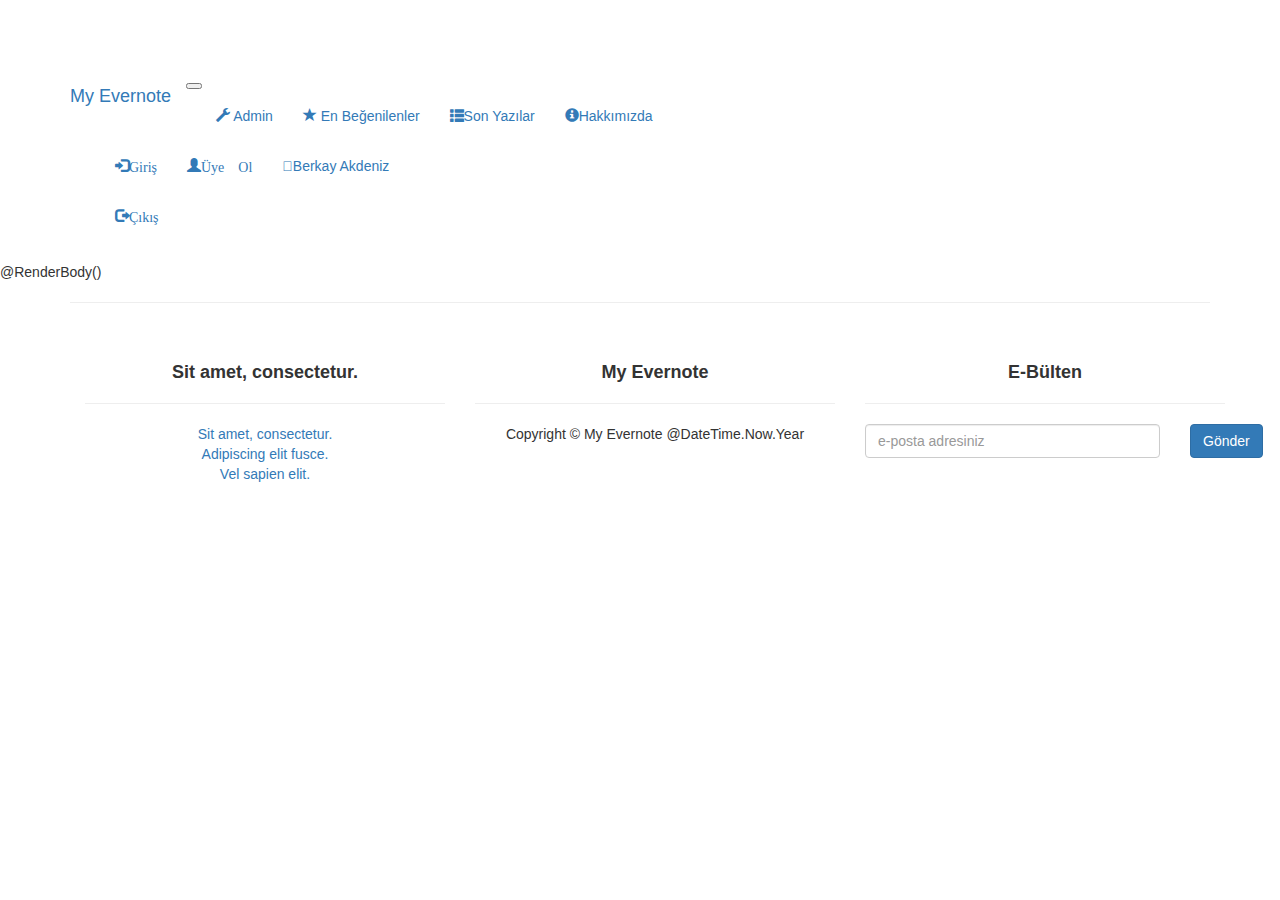
<file: MyEverNote.WebApp/index.html>
﻿<!DOCTYPE html>
<html>

<head>

    <meta charset="utf-8">
    <meta http-equiv="X-UA-Compatible" content="IE=edge">
    <meta name="viewport" content="width=device-width, initial-scale=1">
    <meta name="description" content="">
    <meta name="author" content="">

    <title>Shop Homepage - Start Bootstrap Template</title>

    <!-- Bootstrap Core CSS -->
    <link href="css/bootstrap.min.css" rel="stylesheet">

    <!-- Custom CSS -->
    <link href="css/shop-homepage.css" rel="stylesheet">

    <!-- HTML5 Shim and Respond.js IE8 support of HTML5 elements and media queries -->
    <!-- WARNING: Respond.js doesn't work if you view the page via file:// -->
    <!--[if lt IE 9]>
        <script src="https://oss.maxcdn.com/libs/html5shiv/3.7.0/html5shiv.js"></script>
        <script src="https://oss.maxcdn.com/libs/respond.js/1.4.2/respond.min.js"></script>
    <![endif]-->

</head>

<body>

    <!-- Navigation -->
    <nav class="navbar navbar-expand-lg navbar-dark bg-dark fixed-top">
        <div class="container">
            <a class="navbar-brand" href="#">My Evernote</a>
            <button class="navbar-toggler" type="button" data-toggle="collapse" data-target="#navbarResponsive"
                    aria-controls="navbarResponsive" aria-expanded="false" aria-label="Toggle navigation">
                <span class="navbar-toggler-icon"></span>
            </button>
            <div class="collapse navbar-collapse" id="navbarResponsive">
                <div class="col-md-8">
                    <ul class="nav navbar-nav navbar-left">
                        <li class="nav-item">
                            <a class="nav-link" href="#">
                                <span class=" glyphicon glyphicon-wrench"></span>
                                Admin
                            </a>
                        </li>
                        <li class="nav-item">
                            <a class="nav-link" href="#">
                                <span class=" glyphicon glyphicon-star"></span>
                                En Beğenilenler
                            </a>
                        </li>
                        <li class="nav-item">
                            <a class="nav-link" href="#">
                                <span class=" glyphicon glyphicon-th-list"></span>Son Yazılar
                            </a>
                        </li>
                        <li class="nav-item">
                            <a class="nav-link" href="#">
                                <span class=" glyphicon glyphicon-info-sign"></span>Hakkımızda
                            </a>
                        </li>

                    </ul>
                </div>
                <div class="col-md-4">
                    <ul class="nav navbar-nav navbar-right">
                        <li class="nav-item">
                            <a class="nav-link" href="#">
                                <span class="glyphicon glyphicon-log-in">Giriş</span>
                            </a>
                        </li>
                        <li class="nav-item">
                            <a class="nav-link" href="#">
                                <span class="glyphicon glyphicon-user">Üye Ol</span>
                            </a>
                        </li>
                        <li class="nav-item">
                            <a class="nav-link" href="#">
                                <span class="glyphicon-user">Berkay Akdeniz</span>
                            </a>
                        </li>
                        <li class="nav-item">
                            <a class="nav-link" href="#">
                                <span class="glyphicon glyphicon-log-out">Çıkış</span>
                            </a>
                        </li>
                    </ul>
                </div>
            </div>
        </div>
    </nav>

    <!-- Page Content -->
    
            @RenderBody()

    <div class="container">

        <hr>

        <!-- Footer -->
        <footer>
                <div class="container">
                    <div class="row">
                        <div class="col-md-4 text-center">
                            <h4><strong>Sit amet, consectetur.</strong></h4>
                            <hr />
                            <p>
                                <a href="#">Sit amet, consectetur.</a>
                                <br />
                                <a href="#">Adipiscing elit fusce.</a>
                                <br />
                                <a href="#">Vel sapien elit.</a>
                            </p>
                        </div>
                        <div class="col-md-4 text-center">
                            <h4><strong>My Evernote</strong></h4>
                            <hr />
                            <p class="m-0 text-center text-white">Copyright &copy; My Evernote @DateTime.Now.Year</p>
                        </div>

                        <div class="col-md-4 text-center">
                            <h4><strong>E-Bülten</strong></h4>
                            <hr />
                            <p>
                                <div class="row">
                                    <div class="col-md-10">
                                        <input type="text" placeholder="e-posta adresiniz" class="form-control" />
                                    </div>
                                    <div class="col-md-2">
                                        <button type="submit" class="btn btn-primary">Gönder</button>
                                    </div>
                                </div>
                            </p>
                        </div>
                    </div>

                </div>
                <!-- /.container -->
            </footer>

    </div>
    <script src="js/jquery.js"></script>
    <script src="js/bootstrap.min.js"></script>

</body>

</html>
</file>
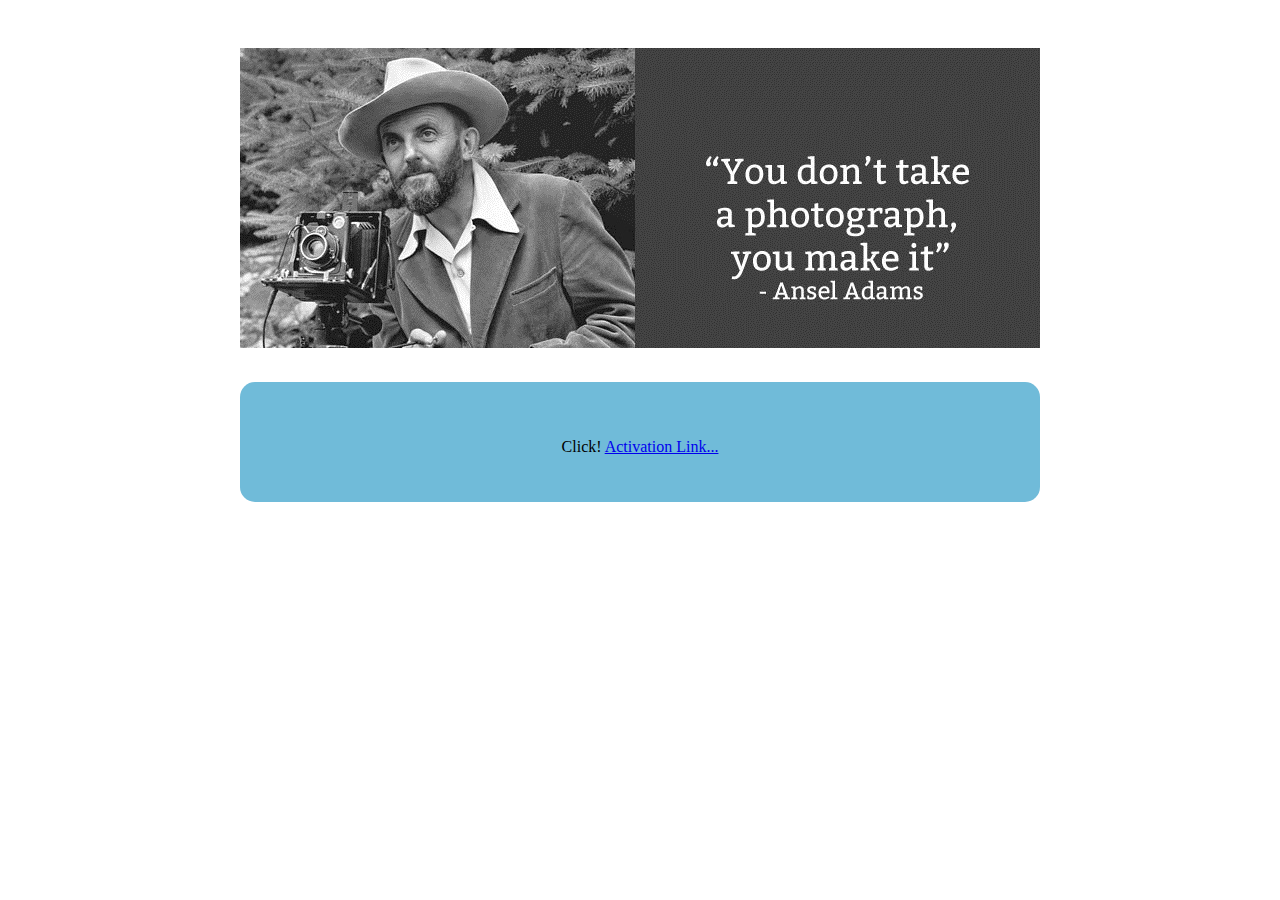
<file: MyEverNote.WebApp/HtmlPage1.html>
﻿<!DOCTYPE html>
<html>
<head>
    <meta charset="utf-8" />
    <title></title>

</head>
<body>
    <table border="0" cellpadding="0" cellspacing="0" width="50%" align="center">
        <tr>
            <td align="center" bgcolor="white" style="padding: 40px 0 30px 0;">
                <img src="Images/4.jpg" />
                <!--<img src="" alt="" width="300" height="230" style="display: block;" />-->
            </td>
        </tr>
        <tr>
            <td align="center" bgcolor="#70bbd9" style="padding: 40px 0 30px 0; border-radius:15px;">
                <p>
                    Click!
                    <a href='{Url}'>Activation Link...</a>
                </p>
            </td>
        </tr>
    </table>
</body>

</html>
</file>
<file: MyEverNote.WebApp/css/shop-homepage.css>
/*!
 * Start Bootstrap - Shop Homepage (http://startbootstrap.com/)
 * Copyright 2013-2016 Start Bootstrap
 * Licensed under MIT (https://github.com/BlackrockDigital/startbootstrap/blob/gh-pages/LICENSE)
 */

body {
    padding-top: 70px; /* Required padding for .navbar-fixed-top. Remove if using .navbar-static-top. Change if height of navigation changes. */

}

.slide-image {
    width: 100%;
}

.carousel-holder {
    margin-bottom: 30px;
}

.carousel-control,
.item {
    border-radius: 4px;
}

.caption {
    height: 130px;
    overflow: hidden;
}

.caption h4 {
    white-space: nowrap;
}

.thumbnail img {
    width: 100%;
}

.ratings {
    padding-right: 10px;
    padding-left: 10px;
    color: #d17581;
}

.thumbnail {
    padding: 0;
}

.thumbnail .caption-full {
    padding: 9px;
    color: #333;
}

footer {
    margin: 50px 0;
}
</file>
